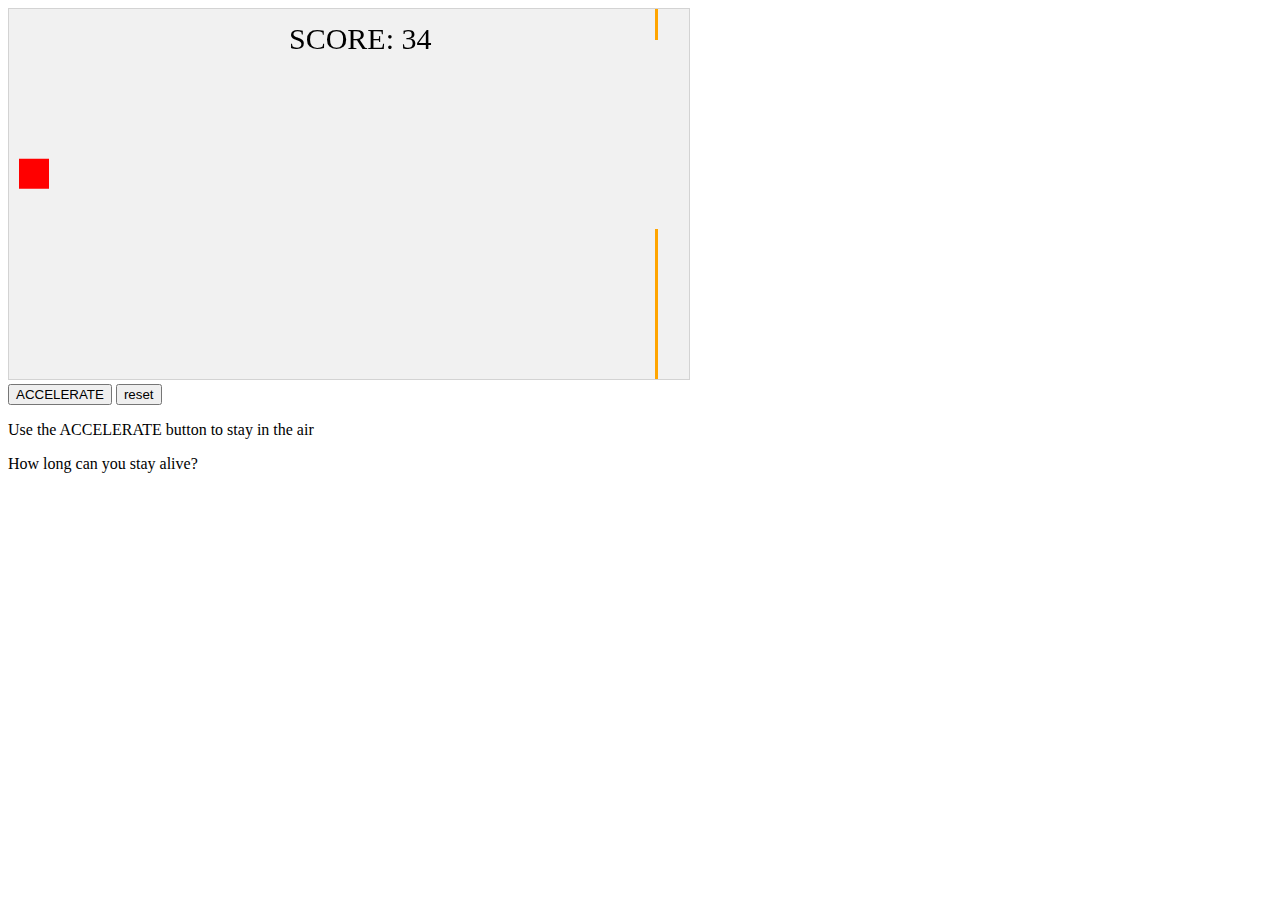
<file: test.html>
<!DOCTYPE html>
<html>
<head>
<meta name="viewport" content="width=device-width, initial-scale=1.0"/>
<script>

        var availableColors = ["green", "blue", "yellow", "gray", "pink", "orange"];
        
        var myGamePiece;
        var myObstacles = [];
        var myScore;
        
        function startGame() {
            myGamePiece = new component(30, 30, "red", 10, 120);
            myGamePiece.gravity = 0.05;
            myScore = new component("30px", "Consolas", "black", 280, 40, "text");
            myGameArea.start();
        }
        
        var myGameArea = {
            canvas : document.createElement("canvas"),
            start : function() {
                this.canvas.width = 680;
                this.canvas.height = 370;
                this.context = this.canvas.getContext("2d");
                
                document.body.insertBefore(this.canvas, document.body.childNodes[0]);
                this.frameNo = 0;
                myObstacles = [];
                if (this.interval)
                    clearInterval(this.interval);
                //this.interval = setInterval(draw, 1000);
                this.interval = setInterval(updateGameArea, 20);
            },
            pause : function() {
                console.info("Paused");
                clearInterval(this.interval);
            },
            unpause : function() {

                console.info("Unpaused");
                this.interval = setInterval(updateGameArea, 20);
            },
            clear : function() {
                this.context.clearRect(0, 0, this.canvas.width, this.canvas.height);
            }
        }
        
        var width = 10;

        function component(width, height, color, x, y, type) {
            this.type = type;
            this.score = 0;
            this.width = width;
            this.height = height;
            this.speedX = 0;
            this.speedY = 0;    
            this.x = x;
            this.y = y;
            this.gravity = 0;
            this.gravitySpeed = 0;
            this.update = function() {
                ctx = myGameArea.context;
                if (this.type == "text") {
                    ctx.font = this.width + " " + this.height;
                    ctx.fillStyle = color;
                    ctx.fillText(this.text, this.x, this.y);
                } else {
                    ctx.fillStyle = color;
                    ctx.fillRect(this.x, this.y, this.width, this.height);
                }
            }
            this.newPos = function() {
                this.gravitySpeed += this.gravity;
                this.x += this.speedX;
                this.y += this.speedY + this.gravitySpeed;
                this.checkBounds();
            }
        
            this.checkBounds = function() {
                var rockbottom = myGameArea.canvas.height - this.height;
                if (this.y > rockbottom) {
                    this.y = rockbottom;
                    this.gravitySpeed = 0;
                }
                if (this.y <= 0) {
                    y = 10;
                    this.gravitySpeed = 0;
                }
            }

            this.crashWith = function(otherobj) {
                var myleft = this.x;
                var myright = this.x + (this.width);
                var mytop = this.y;
                var mybottom = this.y + (this.height);
                var otherleft = otherobj.x;
                var otherright = otherobj.x + (otherobj.width);
                var othertop = otherobj.y;
                var otherbottom = otherobj.y + (otherobj.height);
                var crash = true;
                if ((mybottom < othertop) || (mytop > otherbottom) || (myright < otherleft) || (myleft > otherright)) {
                    crash = false;
                }
                return crash;
            }
        }
        
        function updateGameArea() {
            var x, height, gap, minHeight, maxHeight, minGap, maxGap;
            for (i = 0; i < myObstacles.length; i += 1) {
                if (myGamePiece.crashWith(myObstacles[i])) {
                    return;
                } 
            }
            myGameArea.clear();
            myGameArea.frameNo += 1;
            if (myGameArea.frameNo == 1 || everyinterval(150)) {
                x = myGameArea.canvas.width;
                minHeight = 20;
                maxHeight = 200;
                height = Math.floor(Math.random()*(maxHeight-minHeight+1)+minHeight);
                minGap = 50;
                maxGap = 200;
                gap = Math.floor(Math.random()*(maxGap-minGap+1)+minGap);
        
                var colorIndex = Math.floor(Math.random()*(availableColors.length));
                var selectedColor = availableColors[colorIndex];
                var obstacleWidth = Math.floor(Math.random()*(9));
                myObstacles.push(new component(obstacleWidth, height, selectedColor, x, 0));
                myObstacles.push(new component(obstacleWidth, x - height - gap, selectedColor, x, height + gap));
            }
            for (i = 0; i < myObstacles.length; i += 1) {
                myObstacles[i].x += -1;
                myObstacles[i].update();
            }
            myScore.text="SCORE: " + myGameArea.frameNo;
            myScore.update();
            myGamePiece.newPos();
            myGamePiece.update();
        }
        
        function everyinterval(n) {
            if ((myGameArea.frameNo / n) % 1 == 0) {return true;}
            return false;
        }
        
        function accelerate(n) {
            myGamePiece.gravity = n;
        }
        </script>
<style>
    
canvas {
    border:1px solid #d3d3d3;
    background-color: #f1f1f1;
}
</style>
</head>
<body onload="startGame()">

<br>
<button onmousedown="accelerate(-0.2)" onmouseup="accelerate(0.05)">ACCELERATE</button>
<button onclick="startGame()">reset</button>
<p>Use the ACCELERATE button to stay in the air</p>
<p>How long can you stay alive?</p>
</body>
</html>
</file>
